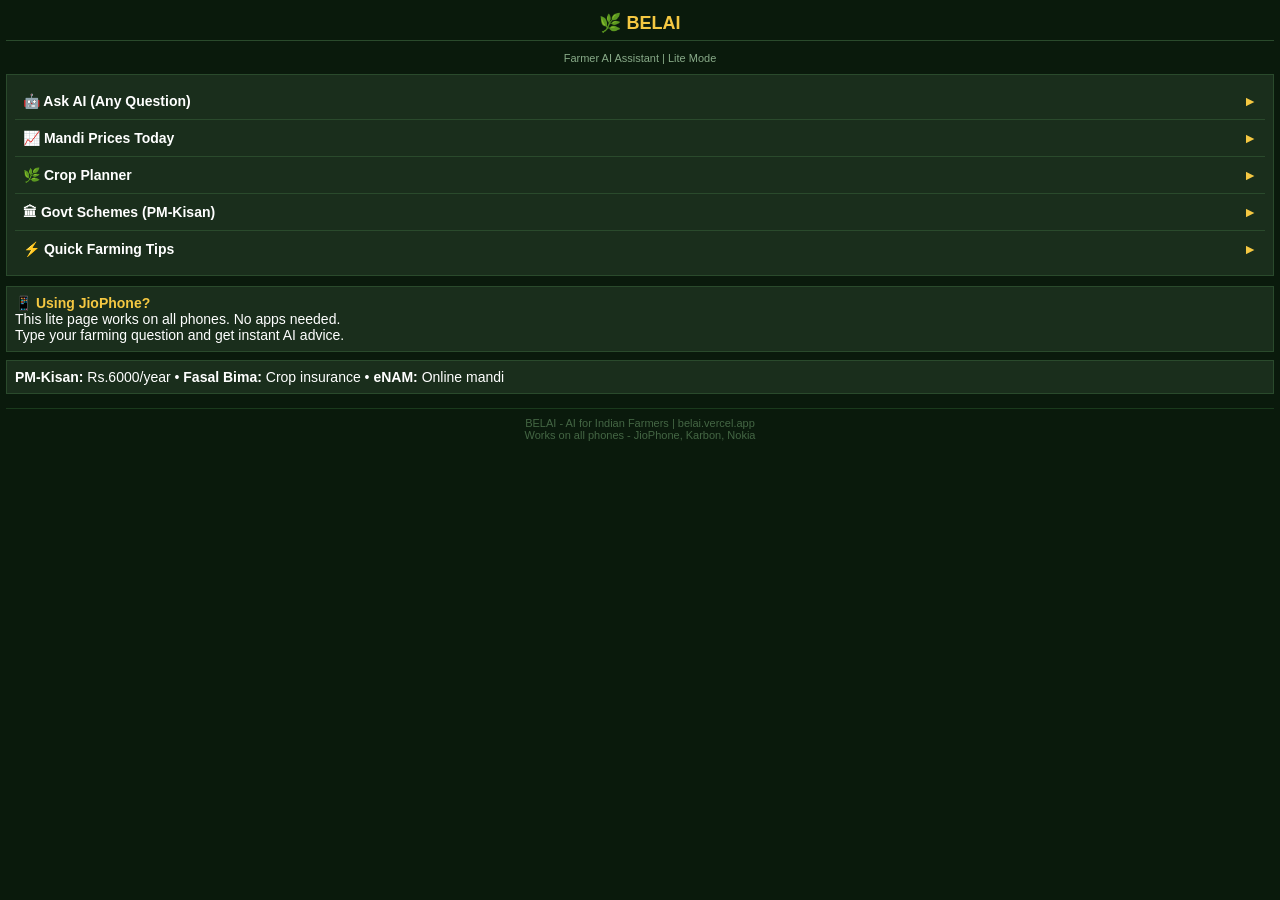
<file: lite.html>
<!DOCTYPE html PUBLIC "-//WAPFORUM//DTD XHTML Mobile 1.2//EN" "http://www.openmobilealliance.org/tech/DTD/xhtml-mobile12.dtd">
<html xmlns="http://www.w3.org/1999/xhtml" xml:lang="en" lang="en">
<head>
  <meta http-equiv="Content-Type" content="text/html; charset=UTF-8" />
  <meta name="viewport" content="width=device-width, initial-scale=1.0, maximum-scale=1.0" />
  <meta name="HandheldFriendly" content="true" />
  <meta name="MobileOptimized" content="240" />
  <title>BELAI - Farmer AI</title>
  <style type="text/css">
    body {
      background: #0a1a0c;
      color: #ffffff;
      font-family: Arial, sans-serif;
      font-size: 14px;
      margin: 0;
      padding: 6px;
    }
    h1 {
      font-size: 18px;
      color: #f5c842;
      text-align: center;
      margin: 6px 0 2px 0;
      border-bottom: 1px solid #2a4a2c;
      padding-bottom: 6px;
    }
    h2 {
      font-size: 15px;
      color: #f5c842;
      margin: 8px 0 4px 0;
    }
    h3 {
      font-size: 13px;
      color: #a3e635;
      margin: 6px 0 3px 0;
    }
    .sub {
      font-size: 11px;
      color: #88aa88;
      text-align: center;
      margin-bottom: 10px;
    }
    a {
      color: #f5c842;
      text-decoration: none;
    }
    a:visited { color: #d4a800; }

    /* Nav menu */
    .menu {
      background: #1a2e1c;
      border: 1px solid #2a4a2c;
      padding: 8px;
      margin-bottom: 10px;
    }
    .menu-item {
      display: block;
      padding: 10px 8px;
      border-bottom: 1px solid #2a4a2c;
      color: #ffffff;
      font-size: 14px;
      font-weight: bold;
      cursor: pointer;
    }
    .menu-item:last-child { border-bottom: none; }
    .menu-item .arrow { color: #f5c842; float: right; }

    /* Forms */
    form { margin: 0; padding: 0; }
    textarea, input[type="text"], select {
      width: 100%;
      background: #1a2e1c;
      border: 1px solid #3a6a3c;
      color: #ffffff;
      font-size: 13px;
      padding: 8px;
      margin-bottom: 8px;
      box-sizing: border-box;
      font-family: Arial, sans-serif;
    }
    .btn {
      background: #1a5e1c;
      border: 2px solid #f5c842;
      color: #f5c842;
      font-size: 14px;
      font-weight: bold;
      padding: 10px;
      width: 100%;
      cursor: pointer;
      font-family: Arial, sans-serif;
    }
    label {
      display: block;
      color: #88cc88;
      font-size: 12px;
      margin-bottom: 3px;
    }

    /* Answer box */
    .answer {
      background: #0f2a10;
      border: 1px solid #3a6a3c;
      border-left: 3px solid #f5c842;
      padding: 10px;
      margin: 10px 0;
      font-size: 13px;
      line-height: 1.6;
    }
    .you-said {
      background: #1a1a00;
      border: 1px solid #4a4a00;
      padding: 8px;
      margin-bottom: 8px;
      font-size: 12px;
      color: #cccc88;
    }

    /* Price table */
    table {
      width: 100%;
      border-collapse: collapse;
      font-size: 12px;
      margin-bottom: 10px;
    }
    th {
      background: #1a3e1c;
      color: #f5c842;
      padding: 6px 4px;
      text-align: left;
      border-bottom: 1px solid #3a6a3c;
      font-size: 11px;
    }
    td {
      padding: 7px 4px;
      border-bottom: 1px solid #1a3a1c;
      vertical-align: top;
    }
    tr:nth-child(even) td { background: #0f1f10; }
    .up { color: #22c55e; font-weight: bold; }
    .down { color: #ef4444; font-weight: bold; }

    /* Info cards */
    .card {
      background: #1a2e1c;
      border: 1px solid #2a4a2c;
      padding: 8px;
      margin-bottom: 8px;
    }
    .badge {
      background: #22c55e;
      color: #000;
      font-size: 10px;
      font-weight: bold;
      padding: 1px 5px;
    }

    /* Footer */
    .footer {
      text-align: center;
      font-size: 11px;
      color: #446644;
      margin-top: 14px;
      padding-top: 8px;
      border-top: 1px solid #1a3a1c;
    }
    .back-link {
      display: block;
      background: #1a2e1c;
      border: 1px solid #2a4a2c;
      color: #f5c842;
      text-align: center;
      padding: 8px;
      margin-bottom: 10px;
      font-size: 13px;
      cursor: pointer;
    }

    .tip-link {
      display: inline-block;
      background: #1a3e1c;
      border: 1px solid #2a5a2c;
      color: #a3e635;
      font-size: 11px;
      padding: 4px 8px;
      margin: 3px 2px 3px 0;
      cursor: pointer;
    }
    .separator {
      border: none;
      border-top: 1px solid #1a3a1c;
      margin: 10px 0;
    }
    .green { color: #22c55e; }
    .gold-text { color: #f5c842; }
    .err { color: #ef4444; font-size: 12px; }
    .scheme {
      background: #0f1a0f;
      border-left: 2px solid #22c55e;
      padding: 6px 8px;
      margin-bottom: 8px;
      font-size: 12px;
    }
    .hidden { display: none; }
    .loading { color: #f5c842; font-size: 13px; text-align: center; padding: 16px; }
  </style>
</head>
<body>

  <h1>&#127807; BELAI</h1>
  <p class="sub">Farmer AI Assistant | Lite Mode</p>

  <!-- ═══ HOME MENU ═══ -->
  <div id="page-home">
    <div class="menu">
      <a class="menu-item" href="javascript:showPage('ask')">
        &#129302; Ask AI (Any Question)
        <span class="arrow">&#9658;</span>
      </a>
      <a class="menu-item" href="javascript:showPage('prices')">
        &#128200; Mandi Prices Today
        <span class="arrow">&#9658;</span>
      </a>
      <a class="menu-item" href="javascript:showPage('planner')">
        &#127807; Crop Planner
        <span class="arrow">&#9658;</span>
      </a>
      <a class="menu-item" href="javascript:showPage('schemes')">
        &#127963; Govt Schemes (PM-Kisan)
        <span class="arrow">&#9658;</span>
      </a>
      <a class="menu-item" href="javascript:showPage('tips')">
        &#9889; Quick Farming Tips
        <span class="arrow">&#9658;</span>
      </a>
    </div>

    <div class="card">
      <b class="gold-text">&#128241; Using JioPhone?</b><br/>
      This lite page works on all phones. No apps needed.<br/>
      Type your farming question and get instant AI advice.
    </div>

    <div class="card">
      <b>PM-Kisan:</b> Rs.6000/year &bull;
      <b>Fasal Bima:</b> Crop insurance &bull;
      <b>eNAM:</b> Online mandi
    </div>
  </div>

  <!-- ═══ ASK AI PAGE ═══ -->
  <div id="page-ask" class="hidden">
    <a class="back-link" href="javascript:showPage('home')">&#9664; Back to Menu</a>
    <h2>&#129302; Ask AI Anything</h2>
    <p style="font-size:12px; color:#88aa88; margin-bottom:8px;">Ask about crops, weather, diseases, prices, schemes...</p>

    <label>Your Question:</label>
    <textarea id="askInput" rows="3" style="resize:none;" placeholder="e.g. How to protect tomato from blight?"></textarea>

    <label>Language:</label>
    <select id="askLang">
      <option value="en">English</option>
      <option value="kn">Kannada</option>
      <option value="hi">Hindi</option>
      <option value="ta">Tamil</option>
      <option value="te">Telugu</option>
    </select>

    <a class="btn" href="javascript:askAI()" style="display:block;text-align:center;">Ask BELAI &#9658;</a>

    <div id="askResult" class="hidden"></div>
  </div>

  <!-- ═══ MANDI PRICES PAGE ═══ -->
  <div id="page-prices" class="hidden">
    <a class="back-link" href="javascript:showPage('home')">&#9664; Back to Menu</a>
    <h2>&#128200; Mandi Prices Today</h2>
    <p style="font-size:12px; color:#88aa88; margin-bottom:8px;">Latest market rates (indicative)</p>

    <table>
      <tr><th>Crop</th><th>Price/Qtl</th><th>Trend</th></tr>
      <tr><td>Rice (Paddy)</td><td>&#8377;2,180</td><td class="up">&#9650; +2.1%</td></tr>
      <tr><td>Wheat</td><td>&#8377;2,350</td><td class="up">&#9650; +1.5%</td></tr>
      <tr><td>Ragi</td><td>&#8377;3,846</td><td class="up">&#9650; +0.8%</td></tr>
      <tr><td>Jowar</td><td>&#8377;3,180</td><td class="down">&#9660; -0.5%</td></tr>
      <tr><td>Tomato</td><td>&#8377;1,800</td><td class="down">&#9660; -3.2%</td></tr>
      <tr><td>Onion</td><td>&#8377;1,400</td><td class="up">&#9650; +4.1%</td></tr>
      <tr><td>Potato</td><td>&#8377;1,200</td><td class="up">&#9650; +1.2%</td></tr>
      <tr><td>Maize</td><td>&#8377;2,090</td><td class="up">&#9650; +0.9%</td></tr>
      <tr><td>Groundnut</td><td>&#8377;5,550</td><td class="up">&#9650; +1.8%</td></tr>
      <tr><td>Sugarcane</td><td>&#8377;315</td><td class="up">&#9650; +0.3%</td></tr>
    </table>

    <div class="card">
      <b class="gold-text">&#128161; Tip:</b> Sell when prices are <span class="up">green</span>. Store if <span class="down">falling</span>.
    </div>
  </div>

  <!-- ═══ CROP PLANNER PAGE ═══ -->
  <div id="page-planner" class="hidden">
    <a class="back-link" href="javascript:showPage('home')">&#9664; Back to Menu</a>
    <h2>&#127807; AI Crop Planner</h2>

    <label>Your Location / District:</label>
    <input type="text" id="plannerLoc" placeholder="e.g. Tumkur, Karnataka" />

    <label>Soil Type:</label>
    <select id="plannerSoil">
      <option value="red">Red Soil</option>
      <option value="black">Black Soil</option>
      <option value="alluvial">Alluvial</option>
      <option value="laterite">Laterite</option>
      <option value="sandy">Sandy</option>
      <option value="clay">Clay</option>
    </select>

    <label>Season:</label>
    <select id="plannerSeason">
      <option value="kharif">Kharif (Jun-Oct)</option>
      <option value="rabi">Rabi (Nov-Mar)</option>
      <option value="zaid">Zaid (Mar-Jun)</option>
    </select>

    <label>Farm Size (acres):</label>
    <input type="text" id="plannerSize" placeholder="e.g. 2" />

    <a class="btn" href="javascript:planCrop()" style="display:block;text-align:center;">Get AI Recommendation &#9658;</a>

    <div id="plannerResult" class="hidden"></div>
  </div>

  <!-- ═══ GOVT SCHEMES PAGE ═══ -->
  <div id="page-schemes" class="hidden">
    <a class="back-link" href="javascript:showPage('home')">&#9664; Back to Menu</a>
    <h2>&#127963; Government Schemes</h2>

    <div class="scheme">
      <b class="gold-text">PM-Kisan Samman Nidhi</b><br/>
      &#8377;6,000/year in 3 installments<br/>
      <span style="color:#88cc88;">Status: Active | Apply at pmkisan.gov.in</span>
    </div>

    <div class="scheme">
      <b class="gold-text">PM Fasal Bima Yojana</b><br/>
      Crop insurance at 1.5-2% premium<br/>
      <span style="color:#88cc88;">Covers: Natural calamities, pest attacks</span>
    </div>

    <div class="scheme">
      <b class="gold-text">Kisan Credit Card (KCC)</b><br/>
      Crop loan at 4% interest (with subsidy)<br/>
      <span style="color:#88cc88;">Apply at: Any bank branch</span>
    </div>

    <div class="scheme">
      <b class="gold-text">eNAM (National Agri Market)</b><br/>
      Sell crops online to any mandi in India<br/>
      <span style="color:#88cc88;">Register at: enam.gov.in</span>
    </div>

    <div class="scheme">
      <b class="gold-text">Soil Health Card Scheme</b><br/>
      Free soil testing &amp; nutrient recommendations<br/>
      <span style="color:#88cc88;">Visit: Nearest Krishi Vigyan Kendra</span>
    </div>

    <div class="scheme">
      <b class="gold-text">PM Krishi Sinchai Yojana</b><br/>
      Subsidy on drip &amp; sprinkler irrigation<br/>
      <span style="color:#88cc88;">Up to 55% subsidy for small farmers</span>
    </div>
  </div>

  <!-- ═══ FARMING TIPS PAGE ═══ -->
  <div id="page-tips" class="hidden">
    <a class="back-link" href="javascript:showPage('home')">&#9664; Back to Menu</a>
    <h2>&#9889; Quick Farming Tips</h2>

    <div class="card">
      <h3>&#127793; Soil Health</h3>
      &#8226; Test soil every 2 years at KVK<br/>
      &#8226; Add organic compost (FYM) before planting<br/>
      &#8226; Rotate crops: legume after cereal<br/>
      &#8226; Maintain soil pH between 6.0-7.5
    </div>

    <div class="card">
      <h3>&#128167; Water Management</h3>
      &#8226; Use drip irrigation - saves 40% water<br/>
      &#8226; Mulch with straw to reduce evaporation<br/>
      &#8226; Water early morning or late evening<br/>
      &#8226; Collect rainwater in farm ponds
    </div>

    <div class="card">
      <h3>&#128027; Pest Control (Organic)</h3>
      &#8226; Neem oil spray for aphids &amp; whiteflies<br/>
      &#8226; Marigold border to repel nematodes<br/>
      &#8226; Pheromone traps for fruit borers<br/>
      &#8226; Jeevamrutham for soil health
    </div>

    <div class="card">
      <h3>&#127806; Harvest Tips</h3>
      &#8226; Harvest at right moisture (14% for grains)<br/>
      &#8226; Dry crops on tarpaulin, not road<br/>
      &#8226; Store in hermetic bags to prevent pests<br/>
      &#8226; Check mandi prices before selling
    </div>

    <div class="card">
      <h3>&#128178; Money-Saving Tips</h3>
      &#8226; Buy seeds from govt outlets (cheaper)<br/>
      &#8226; Use Soil Health Card to avoid excess fertilizer<br/>
      &#8226; Form FPO group for better prices<br/>
      &#8226; Apply for KCC loan at 4% interest
    </div>
  </div>

  <!-- ═══ FOOTER ═══ -->
  <div class="footer">
    BELAI - AI for Indian Farmers | belai.vercel.app<br/>
    Works on all phones - JioPhone, Karbon, Nokia
  </div>

  <!-- ═══ JAVASCRIPT (ES3 compatible for KaiOS) ═══ -->
  <script type="text/javascript">
    var API_BASE = "https://bel-ai-bknd.vercel.app/api";
    var pages = ['home', 'ask', 'prices', 'planner', 'schemes', 'tips'];

    function showPage(name) {
      for (var i = 0; i < pages.length; i++) {
        var el = document.getElementById('page-' + pages[i]);
        if (el) el.className = (pages[i] === name) ? '' : 'hidden';
      }
      window.scrollTo(0, 0);
    }

    function askAI() {
      var q = document.getElementById('askInput').value;
      var lang = document.getElementById('askLang').value;
      var box = document.getElementById('askResult');
      if (!q) { box.innerHTML = '<p class="err">Please type a question</p>'; box.className = ''; return; }

      box.innerHTML = '<div class="loading">&#9203; Asking BELAI... please wait</div>';
      box.className = '';

      var langMap = { en: 'English', kn: 'Kannada', hi: 'Hindi', ta: 'Tamil', te: 'Telugu' };
      var prompt = "Answer this farming question in " + (langMap[lang] || 'English') + ". Keep it simple and practical for a small Indian farmer: " + q;

      var xhr = new XMLHttpRequest();
      xhr.open('POST', API_BASE + '/bot', true);
      xhr.setRequestHeader('Content-Type', 'application/json');
      xhr.onreadystatechange = function() {
        if (xhr.readyState === 4) {
          if (xhr.status === 200) {
            try {
              var data = JSON.parse(xhr.responseText);
              var reply = data.reply || data.response || data.answer || 'No response received';
              reply = reply.replace(/\n/g, '<br/>');
              box.innerHTML = '<div class="you-said">You asked: ' + q + '</div>' +
                '<div class="answer">' + reply + '</div>';
            } catch(e) {
              box.innerHTML = '<div class="answer">Response received but could not parse. Try again.</div>';
            }
          } else {
            box.innerHTML = '<div class="err">&#10060; Could not connect. Check your internet and try again.</div>';
          }
        }
      };
      xhr.onerror = function() {
        box.innerHTML = '<div class="err">&#10060; Network error. Check internet connection.</div>';
      };
      try {
        xhr.send(JSON.stringify({ message: prompt, language: lang }));
      } catch(e) {
        box.innerHTML = '<div class="err">&#10060; Failed to send. Try again.</div>';
      }
    }

    function planCrop() {
      var loc = document.getElementById('plannerLoc').value;
      var soil = document.getElementById('plannerSoil').value;
      var season = document.getElementById('plannerSeason').value;
      var size = document.getElementById('plannerSize').value;
      var box = document.getElementById('plannerResult');

      if (!loc) { box.innerHTML = '<p class="err">Please enter your location</p>'; box.className = ''; return; }

      box.innerHTML = '<div class="loading">&#9203; Getting crop plan... please wait</div>';
      box.className = '';

      var prompt = "Suggest best crops for: Location=" + loc + ", Soil=" + soil +
        ", Season=" + season + ", Farm size=" + (size || '1') + " acres. " +
        "Give 3-4 crop names with expected yield, cost, and profit per acre. Keep it simple for Indian farmer.";

      var xhr = new XMLHttpRequest();
      xhr.open('POST', API_BASE + '/bot', true);
      xhr.setRequestHeader('Content-Type', 'application/json');
      xhr.onreadystatechange = function() {
        if (xhr.readyState === 4) {
          if (xhr.status === 200) {
            try {
              var data = JSON.parse(xhr.responseText);
              var reply = data.reply || data.response || data.answer || 'No response received';
              reply = reply.replace(/\n/g, '<br/>');
              box.innerHTML = '<div class="answer"><b class="gold-text">&#127807; AI Crop Plan:</b><br/><br/>' + reply + '</div>';
            } catch(e) {
              box.innerHTML = '<div class="answer">Response received but could not parse.</div>';
            }
          } else {
            box.innerHTML = '<div class="err">&#10060; Could not connect. Try again.</div>';
          }
        }
      };
      xhr.onerror = function() {
        box.innerHTML = '<div class="err">&#10060; Network error. Check internet.</div>';
      };
      try {
        xhr.send(JSON.stringify({ message: prompt, language: 'en' }));
      } catch(e) {
        box.innerHTML = '<div class="err">&#10060; Failed to send. Try again.</div>';
      }
    }
  </script>

</body>
</html>
</file>
